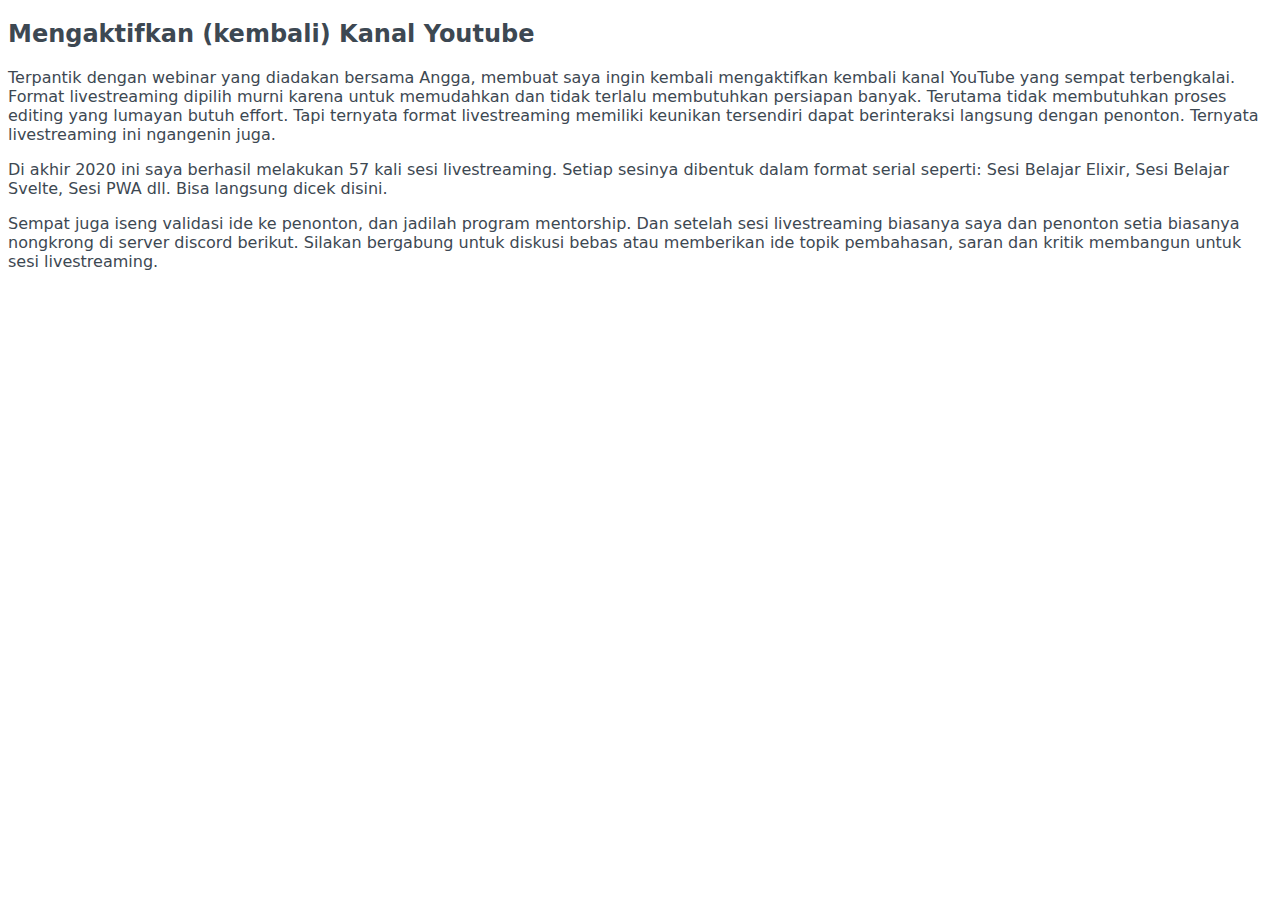
<file: facades.html>
<!DOCTYPE html>
<html class="no-js" lang="id">
<head>
    <meta charset="utf-8">
    <meta http-equiv="x-ua-compatible" content="ie=edge">
    <title>Web Facades</title>
    <meta name="description" content="">
    <meta name="viewport" content=
    "width=device-width, initial-scale=1">
    <link rel="apple-touch-icon" href="/apple-touch-icon.png">
    <style type="text/css" media="screen">
     body {
         font-family: Roboto Mono,Roboto,system-ui,BlinkMacSystemFont,-apple-system,Segoe UI,Oxygen,Ubuntu,Cantarell,Fira Sans,Droid Sans,Helvetica Neue,sans-serif;
         color: #3d4852;
     }
     h2 {
         color: #3d4852;
     }
    </style><!-- Place favicon.ico in the root directory -->
    <link rel="stylesheet" href="./lite-yt-embed.css" type=
    "text/css" media="screen">
    <script type="text/javascript" src="lite-yt-embed.js"></script>
</head>
<body>
    <!--[if lt IE 8]>
            <p class="browserupgrade">
            You are using an <strong>outdated</strong> browser. Please
            <a href="http://browsehappy.com/">upgrade your browser</a> to improve
            your experience.
            </p>
        <![endif]-->
    <h2>Mengaktifkan (kembali) Kanal Youtube</h2>
    <p>Terpantik dengan webinar yang diadakan bersama Angga,
    membuat saya ingin kembali mengaktifkan kembali kanal YouTube
    yang sempat terbengkalai. Format livestreaming dipilih murni
    karena untuk memudahkan dan tidak terlalu membutuhkan persiapan
    banyak. Terutama tidak membutuhkan proses editing yang lumayan
    butuh effort. Tapi ternyata format livestreaming memiliki
    keunikan tersendiri dapat berinteraksi langsung dengan
    penonton. Ternyata livestreaming ini ngangenin juga.</p>
    <p>Di akhir 2020 ini saya berhasil melakukan 57 kali sesi
    livestreaming. Setiap sesinya dibentuk dalam format serial
    seperti: Sesi Belajar Elixir, Sesi Belajar Svelte, Sesi PWA
    dll. Bisa langsung dicek disini.</p>
    <p>Sempat juga iseng validasi ide ke penonton, dan jadilah
    program mentorship. Dan setelah sesi livestreaming biasanya
    saya dan penonton setia biasanya nongkrong di server discord
    berikut. Silakan bergabung untuk diskusi bebas atau memberikan
    ide topik pembahasan, saran dan kritik membangun untuk sesi
    livestreaming.</p>
    <div>
        <iframe width="560" height="315" src=
        "https://www.youtube.com/embed/gMi8sxQz6ls?start=4184"
        frameborder="0" allow=
        "accelerometer; autoplay; clipboard-write; encrypted-media; gyroscope; picture-in-picture"
        allowfullscreen></iframe>
    </div>
    <script type="text/javascript">
     window.addEventListener('pageshow', function(event) {
         console.log(event)
         if (event.persisted) {
             console.log('This page was restored from the bfcache.');
         } else {
             console.log('This page was loaded normally.');
         }
     });
     window.addEventListener('pagehide', function(event) {
         if (event.persisted === true) {
             console.log('This page *might* be entering the bfcache.');
         } else {
             console.log('This page will unload normally and be discarded.');
         }
     });
    </script>
</body>
</html>
</file>
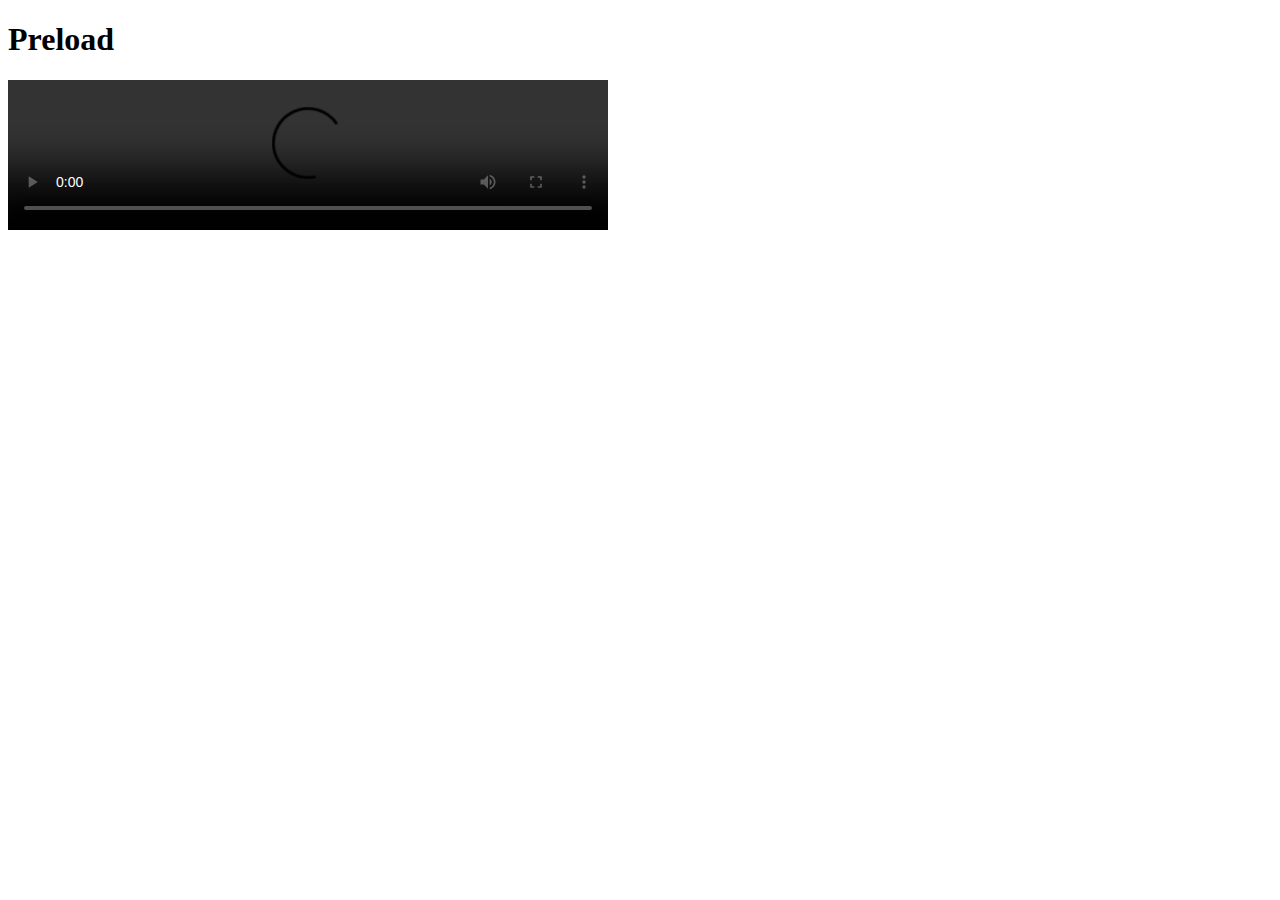
<file: preload.html>
<!DOCTYPE html>
<html class="no-js" lang="id">
<head>
    <meta charset="utf-8">
    <meta http-equiv="x-ua-compatible" content="ie=edge">
    <title>Preload</title>
    <meta name="description" content="">
    <meta name="viewport" content=
    "width=device-width, initial-scale=1">
    <link rel="apple-touch-icon" href="/apple-touch-icon.png">
    <!-- Place favicon.ico in the root directory -->
    <link rel="preload" href=
    "https://rizatexts.s3-ap-southeast-1.amazonaws.com/vid.mp4" as=
    "video" type="video/mp4">
</head>
<body>
    <h1>Preload</h1><video controls="" width="600"><source src=
    "https://rizatexts.s3-ap-southeast-1.amazonaws.com/vid.mp4"
    type="video/mp4"></video>
</body>
</html>
</file>
<file: lite-yt-embed.css>
lite-youtube {
    background-color: #000;
    position: relative;
    display: block;
    contain: content;
    background-position: center center;
    background-size: cover;
    cursor: pointer;
    max-width: 720px;
}

/* gradient */
lite-youtube::before {
    content: '';
    display: block;
    position: absolute;
    top: 0;
    background-image: url([data-uri]);
    background-position: top;
    background-repeat: repeat-x;
    height: 60px;
    padding-bottom: 50px;
    width: 100%;
    transition: all 0.2s cubic-bezier(0, 0, 0.2, 1);
}

/* responsive iframe with a 16:9 aspect ratio
    thanks https://css-tricks.com/responsive-iframes/
*/
lite-youtube::after {
    content: "";
    display: block;
    padding-bottom: calc(100% / (16 / 9));
}
lite-youtube > iframe {
    width: 100%;
    height: 100%;
    position: absolute;
    top: 0;
    left: 0;
    border: 0;
}

/* play button */
lite-youtube > .lty-playbtn {
    width: 68px;
    height: 48px;
    position: absolute;
    transform: translate3d(-50%, -50%, 0);
    top: 50%;
    left: 50%;
    z-index: 1;
    background-color: transparent;
    /* YT's actual play button svg */
    background-image: url('data:image/svg+xml;utf8,<svg xmlns="http://www.w3.org/2000/svg" version="1.1" viewBox="0 0 68 48"><path fill="%23f00" fill-opacity="0.8" d="M66.52,7.74c-0.78-2.93-2.49-5.41-5.42-6.19C55.79,.13,34,0,34,0S12.21,.13,6.9,1.55 C3.97,2.33,2.27,4.81,1.48,7.74C0.06,13.05,0,24,0,24s0.06,10.95,1.48,16.26c0.78,2.93,2.49,5.41,5.42,6.19 C12.21,47.87,34,48,34,48s21.79-0.13,27.1-1.55c2.93-0.78,4.64-3.26,5.42-6.19C67.94,34.95,68,24,68,24S67.94,13.05,66.52,7.74z"></path><path d="M 45,24 27,14 27,34" fill="%23fff"></path></svg>');
    filter: grayscale(100%);
    transition: filter .1s cubic-bezier(0, 0, 0.2, 1);
    border: none;
}

lite-youtube:hover > .lty-playbtn,
lite-youtube .lty-playbtn:focus {
    filter: none;
}

/* Post-click styles */
lite-youtube.lyt-activated {
    cursor: unset;
}
lite-youtube.lyt-activated::before,
lite-youtube.lyt-activated > .lty-playbtn {
    opacity: 0;
    pointer-events: none;
}

.lyt-visually-hidden {
    clip: rect(0 0 0 0);
    clip-path: inset(50%);
    height: 1px;
    overflow: hidden;
    position: absolute;
    white-space: nowrap;
    width: 1px;
  }
</file>
